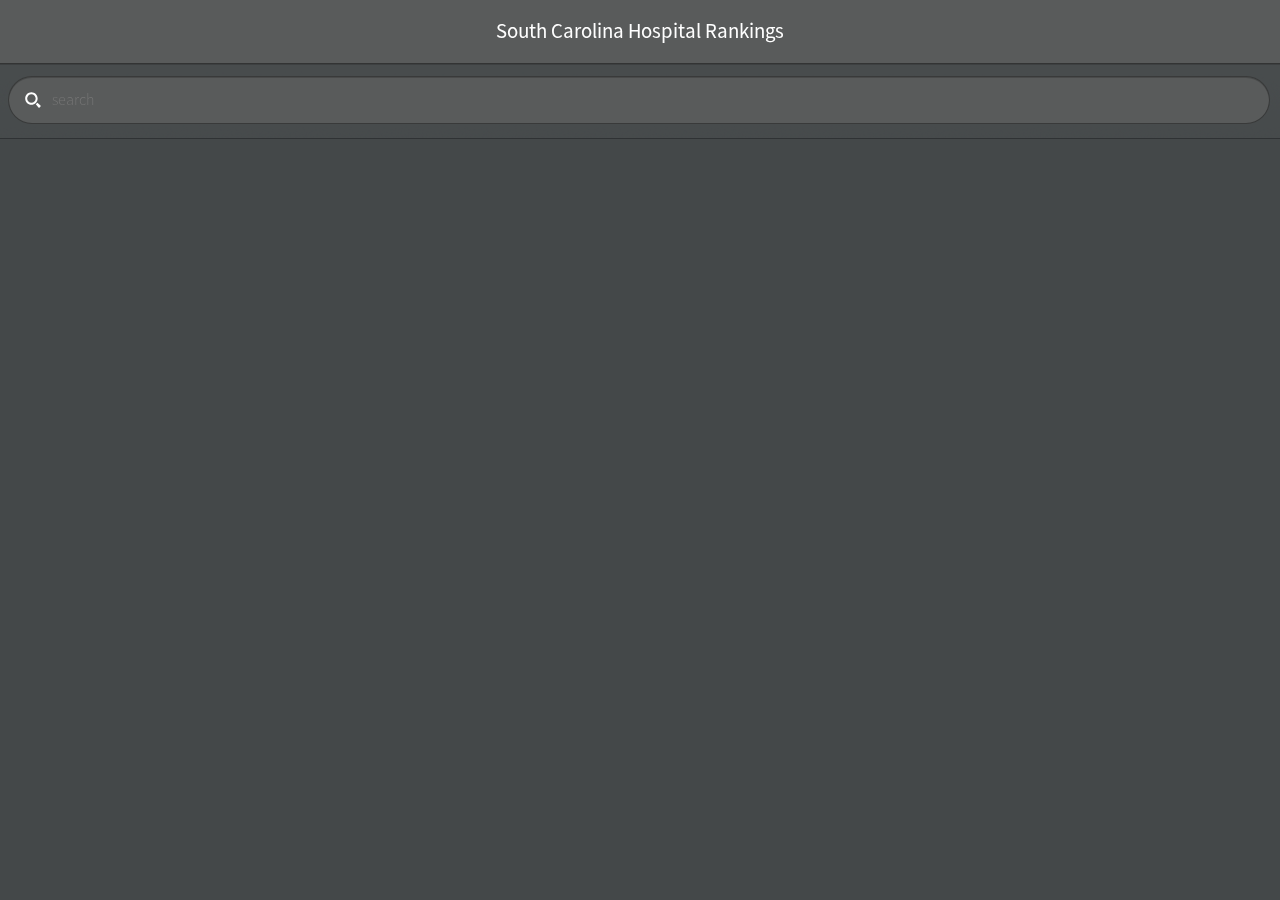
<file: index.html>
<!DOCTYPE html>
<html>
<head>
    <meta charset="utf-8"/>
    <meta name="viewport" content="width=device-width, initial-scale=1.0, user-scalable=no, minimum-scale=1.0, maximum-scale=1.0">
    <link href="topcoat/css/topcoat-mobile-dark.min.css" rel="stylesheet">
    <link href="css/pageslider.css" rel="stylesheet">
    <link href="css/styles.css" rel="stylesheet">
    <link rel="stylesheet" href="http://cdn.leafletjs.com/leaflet-0.5.1/leaflet.css" />
</head>

<body>

<script src="lib/jquery-1.9.1.min.js"></script>
<script src="lib/underscore-min.js"></script>
<script src="lib/backbone-min.js"></script>
<script src="lib/pageslider.js"></script>
<script src="http://cdn.leafletjs.com/leaflet-0.5.1/leaflet.js"></script>
<script src="js/app.js"></script>
<script src="js/utils/templates.js"></script>
<script src="js/models/HospitalModel.js"></script>
<script src="js/adapters/memory-adapter.js"></script>
<script src="js/routers/AppRouter.js"></script>
<script src="js/views/HomeView.js"></script>
<script src="js/views/HospitalListView.js"></script>
<script src="js/views/HospitalView.js"></script>
<script src="js/views/MapView.js"></script>
<script src="js/views/CoQView.js"></script>
<script src="js/views/CostView.js"></script>
<script src="js/views/QualityView.js"></script>

</body>
</html>
</file>
<file: css/pageslider.css>
#container {
    position: absolute;
    width: 100%;
    height: 100%;
    overflow: hidden;
}

.page {
    position: absolute;
    top: 0;
    left: 0;
    width: 100%;
    height: 100%;
    -webkit-transform: translate3d(0, 0, 0);
    transform: translate3d(0, 0, 0);
}

.page.page-left {
    -webkit-transform: translate3d(-100%, 0, 0);
    transform: translate3d(-100%, 0, 0);
}

.page.page-center {
    -webkit-transform: translate3d(0, 0, 0);
    transform: translate3d(0, 0, 0);
}

.page.page-right {
    -webkit-transform: translate3d(100%, 0, 0);
    transform: translate3d(100%, 0, 0);
}

.page.transition {
    -webkit-transition-duration: .25s;
    transition-duration: .25s;
}
</file>
<file: css/styles.css>
.topcoat-navigation-bar {
    z-index: 10;
}

.scroller {
    overflow: auto;
    -webkit-overflow-scrolling: touch;
    position: absolute;
    top: 168px;
    bottom: 0px;
    left: 0px;
    right: 0px;
}

.topcoat-icon--back {
    background: url("images/back_light.svg") no-repeat;
    -webkit-background-size: cover;
    -moz-background-size: cover;
    background-size: cover;
}



.topcoat-list__container {
    border-bottom: none;
    clear: both;
}

.count {
    color: #58C0FF;
    position: absolute;
    right: 50px;
    top: 26px;
    font-weight: bold;
}

.search-bar {
    padding:12px 10px 12px 8px;
}

a {
    text-decoration: none;
    color: inherit;
    -webkit-touch-callout: none;
    -webkit-tap-highlight-color: rgb(0, 0, 0);
}

.details {
    margin: auto;
}

.details>img {
    float:left;
    margin:10px;
    width: 80px;
    height: 80px;
}

.details h1 {
    padding: 12px 0px 4px 0px;
    margin: 0px 0px 0px 0px;
    font-size: 1.2rem;
    color: #C6C8C8;
}

.details h2 {
    padding: 0px 0px 0px 0px;
    margin: 0px 0px 0px 0px;
    font-size: 1.1rem;
    font-weight: normal;
    color: #888;
}

.list li {
    position: relative;
    text-align: left;
    clear: both;
    padding: 12px 60px 16px 8px !important;
}

.list > li p:nth-of-type(1) {
    margin: 0px;
    padding-top: 4px;
    font-weight: bold;
}

.list > li p:nth-of-type(2) {
    margin: 0px;
    color: #888;
}

.list > li img {
    width: 48px;
    height: 48px;
    float: left;
    margin-top: 0px;
    margin-right: 8px;
}

.list li:active {
    background-color: #404141;
    -webkit-box-shadow: inset 0 1px rgba(0,0,0,0.18);
    box-shadow: inset 0 1px rgba(0,0,0,0.18);
}

.action-list > li {
    position: relative;
}

.action-icon {
    position: absolute !important;
    top: 22px;
    right: 20px !important;
    width: 28px !important;
    height: 28px;
}

.actions li p:nth-of-type(2) {
    color:  #58C0FF ;
}

ul {
    clear:both;
    border-top: none !important;
}

.icon-call {
    background: transparent url(images/call.svg);
    background-repeat: no-repeat;
    -webkit-background-size: cover;
    -moz-background-size: cover;
    background-size: cover;
}

.icon-sms {
    background: transparent url(images/chat.svg);
    background-repeat: no-repeat;
    -webkit-background-size: cover;
    -moz-background-size: cover;
    background-size: cover;
}

.icon-mail {
    background: transparent url(images/email.svg);
    background-repeat: no-repeat;
    -webkit-background-size: cover;
    -moz-background-size: cover;
    background-size: cover;
}

.icon-info {
    background: transparent url(images/next.svg);
    background-repeat: no-repeat;
    -webkit-background-size: cover;
    -moz-background-size: cover;
    background-size: cover;
}

.icon-reports {
    background: transparent url(images/next.svg);
    background-repeat: no-repeat;
    -webkit-background-size: cover;
    -moz-background-size: cover;
    background-size: cover;
}

.icon-location {
    background: transparent url(images/location.svg);
    background-repeat: no-repeat;
    -webkit-background-size: cover;
    -moz-background-size: cover;
    background-size: cover;
}

.icon-web {
    background: transparent url(images/chrome.svg);
    background-repeat: no-repeat;
    -webkit-background-size: cover;
    -moz-background-size: cover;
    background-size: cover;
}

.icon-twitter {
    background: transparent url(images/twitter.svg);
    background-repeat: no-repeat;
    -webkit-background-size: cover;
    -moz-background-size: cover;
    background-size: cover;
}

.chevron {
    background: transparent url(images/next_blue.svg);
    background-repeat: no-repeat;
    background-size: contain;
    width: 20px;
    height: 20px;
    position: absolute;
    right: 12px;
    top: 22px;
    height: 50px;
    width: 28px;
}

#map {
    position: absolute;
    top: 64px;
    left: 0;
    right: 0;
    bottom: 0;
    overflow: hidden;
}
</file>
<file: topcoat/css/topcoat-mobile-dark.min.css>
@font-face{font-family:"Source Sans";src:url(../font/SourceSansPro-Regular.otf)}@font-face{font-family:"Source Sans";src:url(../font/SourceSansPro-Light.otf);font-weight:200}@font-face{font-family:"Source Sans";src:url(../font/SourceSansPro-Semibold.otf);font-weight:600}body{margin:0;padding:0;background:#3a3f42 url(../img/bg_dark.png) repeat-x;color:#000;font:16px "Source Sans",helvetica,arial,sans-serif;font-weight:200;text-rendering:optimizeLegibility}.topcoat-icon--menu-stack{background:url(../img/hamburger_light.svg) no-repeat;-webkit-background-size:cover;-moz-background-size:cover;background-size:cover}.quarter{width:25%}.half{width:50%}.three-quarters{width:75%}.third{width:33.333%}.two-thirds{width:66.666%}.full{width:100%}.left{text-align:left}.center{text-align:center}.right{text-align:right}.reset-ui{-webkit-box-sizing:border-box;-moz-box-sizing:border-box;box-sizing:border-box;-webkit-background-clip:padding;-moz-background-clip:padding;background-clip:padding-box;position:relative;display:inline-block;vertical-align:top;padding:0;margin:0;font:inherit;color:inherit;background:transparent;border:0;cursor:default;-webkit-user-select:none;-moz-user-select:none;-ms-user-select:none;user-select:none;-o-text-overflow:ellipsis;text-overflow:ellipsis;white-space:nowrap;overflow:hidden}.topcoat-button,.topcoat-button--quiet,.topcoat-button--large,.topcoat-button--large--quiet,.topcoat-button--cta,.topcoat-button--large--cta{position:relative;display:inline-block;vertical-align:top;-webkit-box-sizing:border-box;-moz-box-sizing:border-box;box-sizing:border-box;-webkit-background-clip:padding;-moz-background-clip:padding;background-clip:padding-box;padding:0;margin:0;font:inherit;color:inherit;background:transparent;border:0;cursor:default;-webkit-user-select:none;-moz-user-select:none;-ms-user-select:none;user-select:none;-o-text-overflow:ellipsis;text-overflow:ellipsis;white-space:nowrap;overflow:hidden;padding:0 1.25rem;font-size:16px;line-height:3rem;letter-spacing:1px;color:#c6c8c8;text-shadow:0 -1px rgba(0,0,0,.69);vertical-align:top;background-color:#595b5b;-webkit-box-shadow:inset 0 1px rgba(255,255,255,.12);box-shadow:inset 0 1px rgba(255,255,255,.12);border:1px solid rgba(0,0,0,.36);-webkit-border-radius:6px;border-radius:6px}.topcoat-button:active,.topcoat-button.is-active,.topcoat-button--large:active,.topcoat-button--large.is-active{background-color:#404141;-webkit-box-shadow:inset 0 1px rgba(0,0,0,.18);box-shadow:inset 0 1px rgba(0,0,0,.18)}.topcoat-button:disabled,.topcoat-button.is-disabled{opacity:.3;cursor:default;pointer-events:none}.topcoat-button--quiet{background:transparent;border:1px solid transparent;-webkit-box-shadow:none;box-shadow:none}.topcoat-button--quiet:active,.topcoat-button--quiet.is-active,.topcoat-button--large--quiet:active,.topcoat-button--large--quiet.is-active{color:#c6c8c8;text-shadow:0 -1px rgba(0,0,0,.69);background-color:#404141;border:1px solid rgba(0,0,0,.36);-webkit-box-shadow:inset 0 1px rgba(0,0,0,.18);box-shadow:inset 0 1px rgba(0,0,0,.18)}.topcoat-button--quiet:disabled,.topcoat-button--quiet.is-disabled{opacity:.3;cursor:default;pointer-events:none}.topcoat-button--large,.topcoat-button--large--quiet{font-size:1.3rem;line-height:4rem}.topcoat-button--large:disabled,.topcoat-button--large.is-disabled{opacity:.3;cursor:default;pointer-events:none}.topcoat-button--large--quiet{background:transparent;border:1px solid transparent;-webkit-box-shadow:none;box-shadow:none}.topcoat-button--large--quiet:disabled,.topcoat-button--large--quiet.is-disabled{opacity:.3;cursor:default;pointer-events:none}.topcoat-button--cta,.topcoat-button--large--cta{border:1px solid #143250;background-color:#288edf;-webkit-box-shadow:inset 0 1px rgba(255,255,255,.36);box-shadow:inset 0 1px rgba(255,255,255,.36);color:#fff;font-weight:500;text-shadow:0 -1px rgba(0,0,0,.36)}.topcoat-button--cta:active,.topcoat-button--cta.is-active,.topcoat-button--large--cta:active,.topcoat-button--large--cta.is-active{background-color:#1976c3;-webkit-box-shadow:inset 0 1px rgba(0,0,0,.12);box-shadow:inset 0 1px rgba(0,0,0,.12)}.topcoat-button--cta:disabled,.topcoat-button--cta.is-disabled{opacity:.3;cursor:default;pointer-events:none}.topcoat-button--large--cta{font-size:1.3rem;line-height:4rem}.topcoat-button--large-cta:disabled,.topcoat-button--large--cta.is-disabled{opacity:.3;cursor:default;pointer-events:none}.topcoat-icon-button,.topcoat-icon-button--quiet,.topcoat-icon-button--large,.topcoat-icon-button--large--quiet{position:relative;display:inline-block;vertical-align:top;-webkit-box-sizing:border-box;-moz-box-sizing:border-box;box-sizing:border-box;-webkit-background-clip:padding;-moz-background-clip:padding;background-clip:padding-box;padding:0;margin:0;font:inherit;color:inherit;background:transparent;border:0;cursor:default;-webkit-user-select:none;-moz-user-select:none;-ms-user-select:none;user-select:none;-o-text-overflow:ellipsis;text-overflow:ellipsis;white-space:nowrap;overflow:hidden;padding:0 .75rem;line-height:3rem;letter-spacing:1px;color:#c6c8c8;text-shadow:0 -1px rgba(0,0,0,.69);vertical-align:baseline;background-color:#595b5b;-webkit-box-shadow:inset 0 1px rgba(255,255,255,.12);box-shadow:inset 0 1px rgba(255,255,255,.12);border:1px solid rgba(0,0,0,.36);-webkit-border-radius:6px;border-radius:6px}.topcoat-icon-button:active,.topcoat-icon-button.is-active{background-color:#404141;-webkit-box-shadow:inset 0 1px rgba(0,0,0,.18);box-shadow:inset 0 1px rgba(0,0,0,.18)}.topcoat-icon-button:disabled,.topcoat-icon-button.is-disabled{opacity:.3;cursor:default;pointer-events:none}.topcoat-icon-button--quiet{background:transparent;border:1px solid transparent;-webkit-box-shadow:none;box-shadow:none}.topcoat-icon-button--quiet:active,.topcoat-icon-button--quiet.is-active,.topcoat-icon-button--large--quiet:active,.topcoat-icon-button--large--quiet.is-active{color:#c6c8c8;text-shadow:0 -1px rgba(0,0,0,.69);background-color:#404141;border:1px solid rgba(0,0,0,.36);-webkit-box-shadow:inset 0 1px rgba(0,0,0,.18);box-shadow:inset 0 1px rgba(0,0,0,.18)}.topcoat-icon-button--quiet:disabled,.topcoat-icon-button--quiet.is-disabled{opacity:.3;cursor:default;pointer-events:none}.topcoat-icon-button--large,.topcoat-icon-button--large--quiet{width:4rem;height:4rem;line-height:4rem}.topcoat-icon-button--large:active,.topcoat-icon-button--large.is-active{background-color:#404141;-webkit-box-shadow:inset 0 1px rgba(0,0,0,.18);box-shadow:inset 0 1px rgba(0,0,0,.18)}.topcoat-icon-button--large:disabled,.topcoat-icon-button--large.is-disabled{opacity:.3;cursor:default;pointer-events:none}.topcoat-icon-button--large--quiet{background:transparent;border:1px solid transparent;-webkit-box-shadow:none;box-shadow:none}.topcoat-icon-button--large--quiet:disabled,.topcoat-icon-button--large--quiet.is-disabled{opacity:.3;cursor:default;pointer-events:none}.topcoat-icon,.topcoat-icon--large{position:relative;display:inline-block;vertical-align:top;overflow:hidden;width:1.5rem;height:1.5rem;vertical-align:middle}.topcoat-icon--large{width:2.5rem;height:2.5rem}.topcoat-list__container{padding:0;margin:0;font:inherit;color:inherit;background:transparent;border:0;cursor:default;-webkit-user-select:none;-moz-user-select:none;-ms-user-select:none;user-select:none;overflow:auto;-webkit-overflow-scrolling:touch;border-top:1px solid #2f3234;border-bottom:1px solid #eff1f1;background-color:#444849}.topcoat-list__header{margin:0;padding:4px 20px;font-size:.9em;font-weight:400;background-color:#3b3e40;color:#868888;text-shadow:0 -1px 0 rgba(0,0,0,.3);border-top:solid 1px rgba(255,255,255,.1);border-bottom:solid 1px rgba(255,255,255,.05)}.topcoat-list{padding:0;margin:0;list-style-type:none;border-top:1px solid #2f3234;color:#c6c8c8}.topcoat-list__item{margin:0;padding:0;padding:1.25rem;border-top:1px solid #5e6061;border-bottom:1px solid #2f3234}.topcoat-list__item:first-child{border-top:1px solid rgba(0,0,0,.05)}.topcoat-navigation-bar{-webkit-box-sizing:border-box;-moz-box-sizing:border-box;box-sizing:border-box;-webkit-background-clip:padding;-moz-background-clip:padding;background-clip:padding-box;white-space:nowrap;overflow:hidden;word-spacing:0;padding:0;margin:0;font:inherit;color:inherit;background:transparent;border:0;cursor:default;-webkit-user-select:none;-moz-user-select:none;-ms-user-select:none;user-select:none;height:4rem;padding-left:1rem;padding-right:1rem;background:#595b5b;color:#fff;-webkit-box-shadow:inset 0 -1px #333434,0 1px rgba(0,0,0,.15);box-shadow:inset 0 -1px #333434,0 1px rgba(0,0,0,.15)}.topcoat-navigation-bar__item{-webkit-box-sizing:border-box;-moz-box-sizing:border-box;box-sizing:border-box;-webkit-background-clip:padding;-moz-background-clip:padding;background-clip:padding-box;position:relative;display:inline-block;vertical-align:top;padding:0;margin:0;font:inherit;color:inherit;background:transparent;border:0;margin:var-margin;line-height:4rem;vertical-align:top}.topcoat-navigation-bar__title{padding:0;margin:0;font:inherit;color:inherit;background:transparent;border:0;-o-text-overflow:ellipsis;text-overflow:ellipsis;white-space:nowrap;overflow:hidden;font-size:1.3rem;font-weight:400;color:#fff}.topcoat-search-input,.topcoat-search-input--large{vertical-align:top;-webkit-box-sizing:border-box;-moz-box-sizing:border-box;box-sizing:border-box;padding:0 1.25rem;-webkit-border-radius:6px;border-radius:6px;margin:var-margin;height:3rem;font-size:16px;font-family:"Source Sans",helvetica,arial,sans-serif;font-weight:200;outline:0;border:1px solid rgba(0,0,0,.36);background-color:#595b5b;-webkit-box-shadow:inset 0 1px rgba(0,0,0,.18);box-shadow:inset 0 1px rgba(0,0,0,.18);color:#c6c8c8;-webkit-appearance:none;padding:0 0 0 2.7em;-webkit-border-radius:30px;border-radius:30px;background-image:url(../img/search_light.svg);background-position:1em center;background-repeat:no-repeat;-webkit-background-size:16px;-moz-background-size:16px;background-size:16px}.topcoat-search-input:focus,.topcoat-search-input--large:focus{background-color:#fff;color:var-color-focus}.topcoat-search-input::-webkit-search-cancel-button,.topcoat-search-input::-webkit-search-decoration{margin-right:5px}.topcoat-search-input:focus::-webkit-input-placeholder,.topcoat-search-input:focus::-webkit-input-placeholder{color:#c6c8c8}.topcoat-search-input:disabled,.topcoat-search-input.is-disabled{opacity:.3;cursor:default;pointer-events:none}.topcoat-search-input--large{height:4rem;font-size:1.3rem;font-weight:200;padding-left:2.8em;-webkit-border-radius:40px;border-radius:40px;background-position:1.2em center;-webkit-background-size:1.3rem;-moz-background-size:1.3rem;background-size:1.3rem}.topcoat-search-input--large:disabled,.topcoat-search-input--large.is-disabled{opacity:.3;cursor:default;pointer-events:none}.topcoat-text-input,.topcoat-text-input--large{vertical-align:top;-webkit-box-sizing:border-box;-moz-box-sizing:border-box;box-sizing:border-box;padding:0 1.25rem;-webkit-border-radius:6px;border-radius:6px;margin:var-margin;height:3rem;font-size:16px;font-family:"Source Sans",helvetica,arial,sans-serif;font-weight:200;outline:0;border:1px solid rgba(0,0,0,.36);background-color:#595b5b;-webkit-box-shadow:inset 0 1px rgba(0,0,0,.18);box-shadow:inset 0 1px rgba(0,0,0,.18);color:#c6c8c8}.topcoat-text-input:focus{background-color:#fff;color:#000}.topcoat-text-input:disabled,.topcoat-text-input.is-disabled{opacity:.3;cursor:default;pointer-events:none}.topcoat-text-input--large{height:4rem;font-size:1.3rem}.topcoat-text-input--large:focus{background-color:#fff;color:#000}.topcoat-text-input--large.is-disabled,.topcoat-text-input--large:disabled{opacity:.3;cursor:default;pointer-events:none}
</file>
